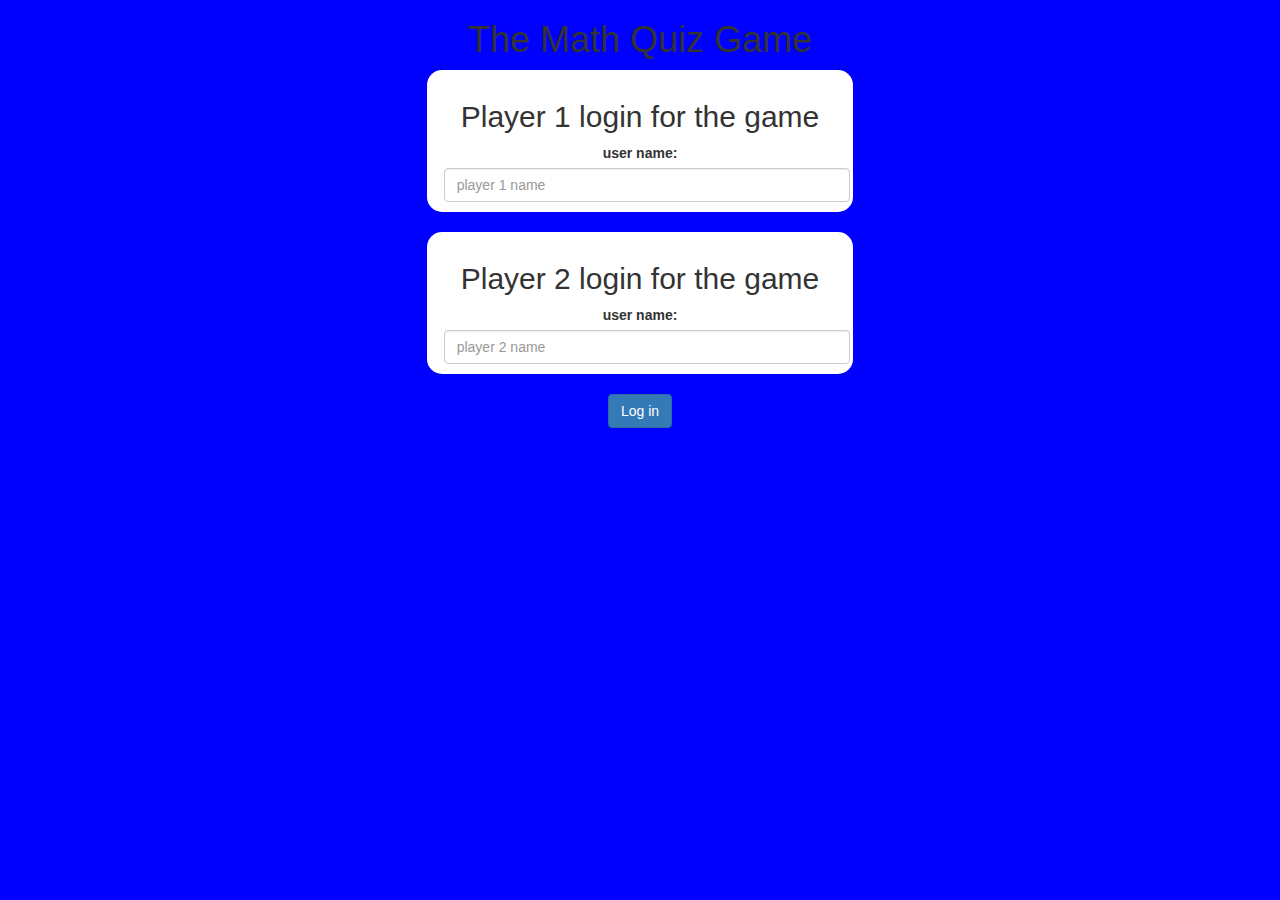
<file: index.html>
<!DOCTYPE html>
<html>
<head>
	<title>The Math Quiz Game</title>

<meta name="viewport" content="width=device-width, initial-scale=1">
<link rel="stylesheet" href="https://maxcdn.bootstrapcdn.com/bootstrap/3.4.0/css/bootstrap.min.css">
<script src="https://ajax.googleapis.com/ajax/libs/jquery/3.4.1/jquery.min.js"></script>
<script src="https://maxcdn.bootstrapcdn.com/bootstrap/3.4.0/js/bootstrap.min.js"></script>

<link rel="stylesheet" type="text/css" href="style.css">

<script src="main.js"></script>
</head>
<body id = "body">
	<center>
<h1>The Math Quiz Game</h1>
<div class="col-lg-4 col-sm-8 col-xs-11 login_div1">
	<h2>Player 1 login for the game</h2>
	<label>user name:</label>
	<input id = "p1" placeholder="player 1 name" type = "text" class = "form-control">
	<br>
</div>
<br>
<div class="col-lg-4 col-sm-8 col-xs-11 login_div2">
	<h2>Player 2 login for the game</h2>
	<label>user name:</label>
	<input id = "p2" placeholder="player 2 name" type = "text" class = "form-control">
	<br>
</div>
<br>
<button class="btn btn-primary" onclick ="adduser();">Log in</button>
</center>
</body>
</html>
</file>
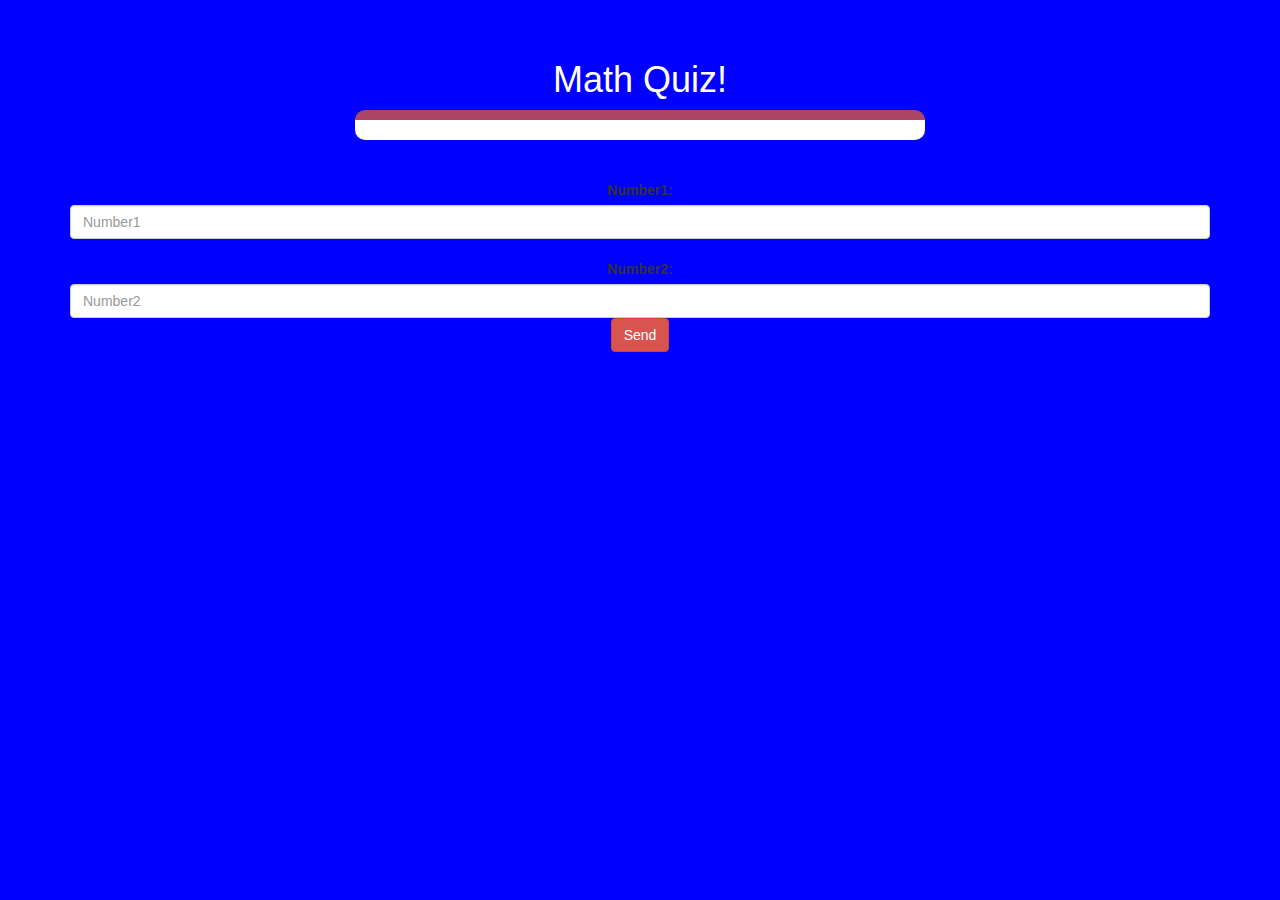
<file: game_quiz_page.html>
<head>
    <title>Math Quiz</title>

    <meta name="viewport" content="width=device-width, initial-scale=1">
<link rel="stylesheet" href="https://maxcdn.bootstrapcdn.com/bootstrap/3.4.0/css/bootstrap.min.css">
<script src="https://ajax.googleapis.com/ajax/libs/jquery/3.4.1/jquery.min.js"></script>
<script src="https://maxcdn.bootstrapcdn.com/bootstrap/3.4.0/js/bootstrap.min.js"></script>

<link rel="stylesheet" type="text/css" href="style.css">
<script src="game_quiz_page.js"></script>
</head>

<body id = "body_bg">
    
    <h4 id = "player1_name"></h4> <span id = "player_1score"></span>
    <br>
    <h4 id = "player2_name"></h4> <span id = "player_2score"></span>

    <div class="container">
        <center>
            <h1 style="color: white;">Math Quiz!</h1>
            <div id = "output" class="col-lg-6"></div>
            <br>
            <br>
    
            <label>Number1:</label>
    
            <br>
            
            <input type = "text" placeholder="Number1" id = "num1" class = "form-control">
    
            <br>

            <label>Number2:</label>
    
            <br>
            
            <input type = "text" placeholder="Number2" id = "num2" class = "form-control">
    
    
            <button id = "send" onclick="send();" class = "btn btn-danger">Send</button>
        </center>
    </div>
    
</body>
</file>
<file: style.css>
#body
{
	background-image: "pic.png";
	background-color: blue;
}

.login_div1 , .login_div2
{
		background: white;
		padding: 10px;
		float: none;
		border-radius: 15px;
}


#p1 , #p2
{
	display: inline-block;
	margin-left: 7px;
}

#output
{
background: white;
border-radius: 10px;
border-top: 10px solid #AA4465;
padding: 10px;
float: none;
text-align: left;
}

#body_bg {
	background-color: blue;
}
</file>
